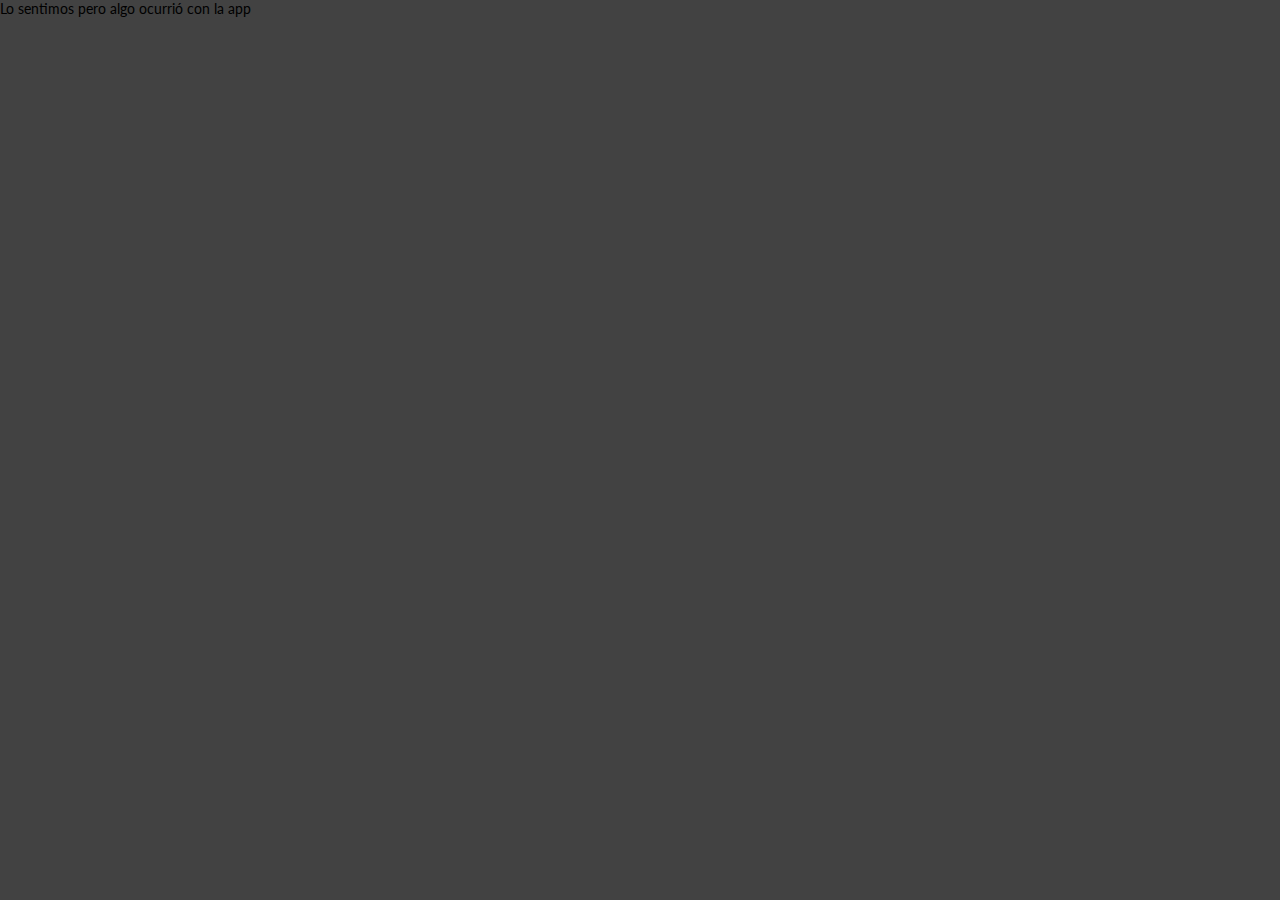
<file: index.html>
<!DOCTYPE html>
<html>

<head>
    <meta charset='utf-8'>
    <meta http-equiv='X-UA-Compatible' content='IE=edge'>
    <title>Visitante sonoro</title>
    <meta name='viewport' content='width=device-width, initial-scale=1'>
    <link rel='stylesheet' type='text/css' media='screen' href='scripts/app.css?n=17'>
    <link rel='stylesheet' type='text/css' media='screen' href='./scripts/classes/Musico.css?n=17'> 
    <link rel='stylesheet' type='text/css' media='screen' href='./scripts/classes/Musicos.css?n=17'> 
    <link href="scripts/componentes/utilidades/mapbox-gl.css" rel="stylesheet">
    <script src="scripts/componentes/utilidades/mapbox-gl.js"></script>
    <!-- <link href="https://api.mapbox.com/mapbox-gl-js/v2.14.1/mapbox-gl.css?n=17" rel="stylesheet">
    <script src="https://api.mapbox.com/mapbox-gl-js/v2.14.1/mapbox-gl.js?n=17"></script> -->
    <script src='scripts/app.js?n=17' defer type="module"></script>
</head>

<body>
</body>

</html>
</file>
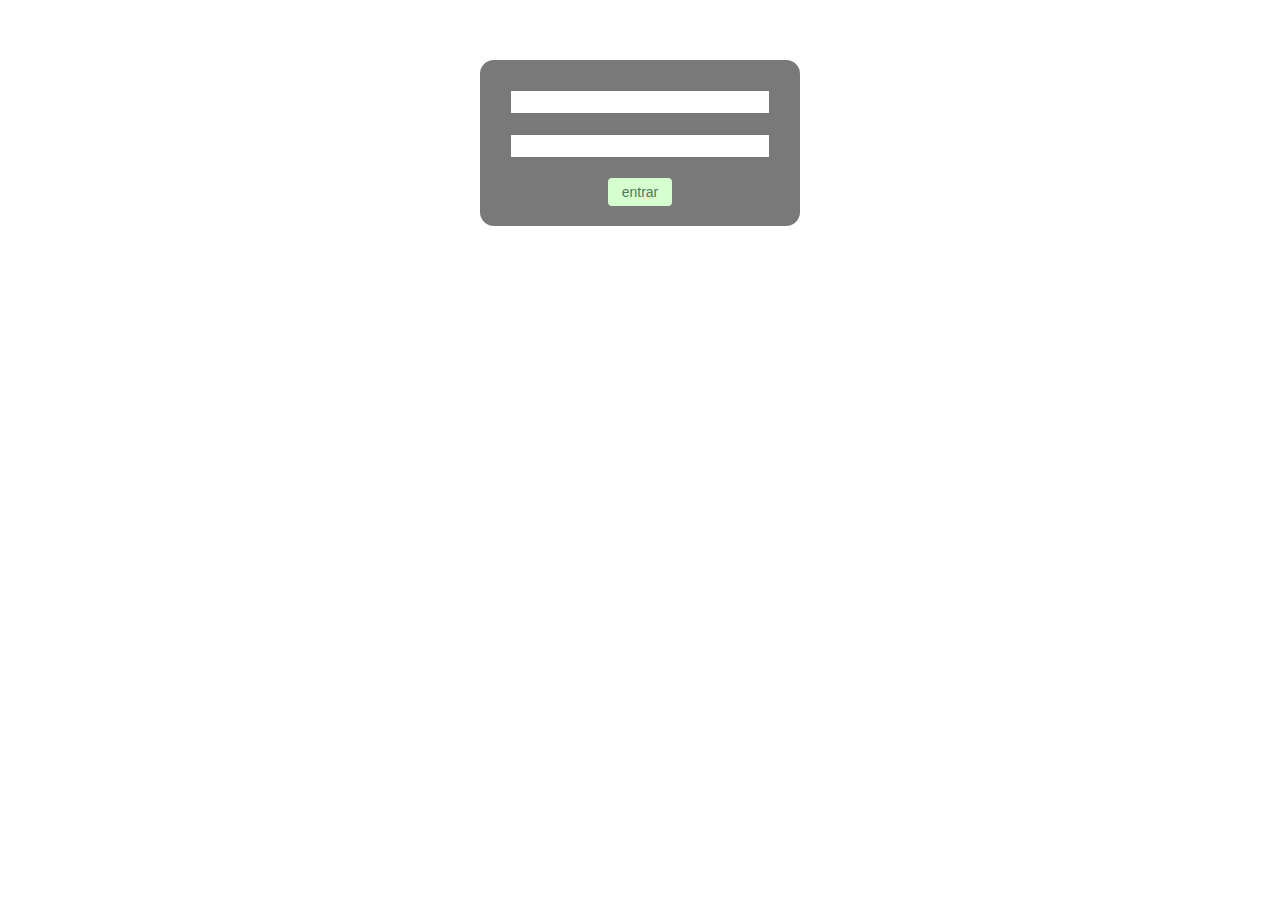
<file: admin/index.html>
<!DOCTYPE html>
<html>
<head>
    <meta charset='utf-8'>
    <meta http-equiv='X-UA-Compatible' content='IE=edge'>
    <title>Visitante Admin</title>
    <meta name='viewport' content='width=device-width, initial-scale=1'>
    <link rel='stylesheet' type='text/css' media='screen' href='scripts/main.css?ad=6'>
    <script defer src="scripts/main.js?ad=6" type="module"> </script> 
</head>
<body>

</body>
</html>
</file>
<file: scripts/app.css>
@import url('https://fonts.googleapis.com/css2?family=Lato:wght@300&display=swap');

* {
    padding: 0;
    margin: 0;
    box-sizing: border-box;
}

:root{
    font-size: 14px;
}

body {
    background-color: rgb(66, 66, 66);
    font-family: 'Lato', sans-serif;
}

main {
    position: relative;
}

.info-perfil{
    position: fixed;
    top: 10%;
    left: 10%;
    width: 80%;
    height: 70%;
    z-index: 90;
    border-radius: 12px;
    visibility: hidden;
    padding: 15px 0px;
    background-color: #eeeeee;
    box-shadow: 0px 0px 8px rgb(72, 72, 72);
}

#map{
    position: fixed;
    top: 0px;
    left: 0px;
    bottom: 0px;
    width: 100%;
    height: 100%;
    visibility: hidden;
    z-index: 80;
}

.marker {
    display: block;
    border-radius: 50%;
    cursor: pointer;
    padding: 0;
}

.cerrar{
    width:100%;
    position: relative;
}

.cerrar span{
    position: absolute;
    right: -15px;
    top: -30px;
    cursor: pointer;
    background-color: rgb(41, 49, 68);
    color:aliceblue;
    padding: 9px 14px;
    border-radius: 50%;
    font-size: 1.3rem;
    box-shadow: 0px 0px 8px rgb(85, 85, 85);
    transition: 0.4s;
}

.cerrar span:hover{
    background-color: rgb(108, 134, 196);
    transform: scale(1.1);
}

@keyframes aparecer{
    0%{
        visibility: hidden;
        opacity:0;
    }
    100%{
        visibility: visible;
        opacity: 1;
    }
}

@keyframes desaparecer{
    0%{
        visibility: visible;
        opacity:1;
    }
    100%{
        visibility: hidden;
        opacity: 0;
    }
}
</file>
<file: scripts/classes/Musico.css>
.perfilC{
    background-color: #eeeeee;
    display: flex;
    padding: 2% 2% 8%;
}

.perfilC>div:first-child{
    width:30%;
}
.perfilC>div:nth-child(2){
    width:70%;
}

.perfil-img{
    padding: 3% 0%;
    text-align: center;
}

.perfil-img img{
    max-height: 30vh;
    max-width: 80%;
    border-radius: 14px;
}

.perfil-info{
    display: flex;
    flex-wrap: wrap;
    padding: 2% 0%;
    overflow: scroll;
}

.perfil-info>div{
    width:100%;
}

.perfil-detalles h2{
    color:rgb(111, 111, 111);
    font-size: 2rem;
}

.perfil-detalles p{
    color:rgb(81, 81, 81);
    margin-top: 2%;
    font-size: 1rem;
}

.perfil-grabaciones{
    border:1px solid rgb(216, 216, 216);
    border-radius: 12px;
    overflow: scroll;
    color:#fafafa;
    margin-top: 3%;
    height: auto;
    max-height: 33vh;
}

.perfil-grabaciones>div{
    cursor:pointer;
    padding: 2%;
}

.perfil-grabaciones>div:nth-child(odd){
    background-color: rgb(92, 92, 92);
    
}

.perfil-grabaciones>div:nth-child(even){
    background-color: rgb(108, 108, 108);
}
</file>
<file: scripts/classes/Musicos.css>
.perlifesC{
    background-color: #eeeeee;
    display: flex;
    padding: 4% 2% 20%;
    min-height: 50vh;
    display: flex;
    flex-wrap: wrap;
    visibility:0;
    opacity:0;
    animation: aparecer 3s ease-in forwards;
}

.perfiles-item{
    width:30%;
    display: flex;
    flex-wrap: wrap;
    justify-content: center;
    flex-direction: row;
    margin-bottom: 50px;
}

.perfiles-item>div:nth-child(1){
    width:40%;
    text-align: center;
    cursor:pointer;
    height: 160px;
    max-height: 160px;
    overflow: hidden;
    background-color: black;
    border-radius: 12px;
    display: flex;
    align-items: center;
    justify-content: center;
}

.perfiles-item img{
    width:110%;
}

.perfiles-item>div:nth-child(2){
    width: 100%;
}



.perfiles-item h2{
    margin: auto;
    margin-top: 4px;
    font-size: 1.3rem;
    text-align: center;
    width:50%;
    cursor:pointer;
}
</file>
<file: scripts/componentes/utilidades/mapbox-gl.css>
.mapboxgl-map{-webkit-tap-highlight-color:rgb(0 0 0/0);font:12px/20px Helvetica Neue,Arial,Helvetica,sans-serif;overflow:hidden;position:relative}.mapboxgl-canvas{left:0;position:absolute;top:0}.mapboxgl-map:-webkit-full-screen{height:100%;width:100%}.mapboxgl-canary{background-color:salmon}.mapboxgl-canvas-container.mapboxgl-interactive,.mapboxgl-ctrl-group button.mapboxgl-ctrl-compass{cursor:grab;-webkit-user-select:none;user-select:none}.mapboxgl-canvas-container.mapboxgl-interactive.mapboxgl-track-pointer{cursor:pointer}.mapboxgl-canvas-container.mapboxgl-interactive:active,.mapboxgl-ctrl-group button.mapboxgl-ctrl-compass:active{cursor:grabbing}.mapboxgl-canvas-container.mapboxgl-touch-zoom-rotate,.mapboxgl-canvas-container.mapboxgl-touch-zoom-rotate .mapboxgl-canvas{touch-action:pan-x pan-y}.mapboxgl-canvas-container.mapboxgl-touch-drag-pan,.mapboxgl-canvas-container.mapboxgl-touch-drag-pan .mapboxgl-canvas{touch-action:pinch-zoom}.mapboxgl-canvas-container.mapboxgl-touch-zoom-rotate.mapboxgl-touch-drag-pan,.mapboxgl-canvas-container.mapboxgl-touch-zoom-rotate.mapboxgl-touch-drag-pan .mapboxgl-canvas{touch-action:none}.mapboxgl-ctrl-bottom-left,.mapboxgl-ctrl-bottom-right,.mapboxgl-ctrl-top-left,.mapboxgl-ctrl-top-right{pointer-events:none;position:absolute;z-index:2}.mapboxgl-ctrl-top-left{left:0;top:0}.mapboxgl-ctrl-top-right{right:0;top:0}.mapboxgl-ctrl-bottom-left{bottom:0;left:0}.mapboxgl-ctrl-bottom-right{bottom:0;right:0}.mapboxgl-ctrl{clear:both;pointer-events:auto;transform:translate(0)}.mapboxgl-ctrl-top-left .mapboxgl-ctrl{float:left;margin:10px 0 0 10px}.mapboxgl-ctrl-top-right .mapboxgl-ctrl{float:right;margin:10px 10px 0 0}.mapboxgl-ctrl-bottom-left .mapboxgl-ctrl{float:left;margin:0 0 10px 10px}.mapboxgl-ctrl-bottom-right .mapboxgl-ctrl{float:right;margin:0 10px 10px 0}.mapboxgl-ctrl-group{background:#fff;border-radius:4px}.mapboxgl-ctrl-group:not(:empty){box-shadow:0 0 0 2px rgba(0,0,0,.1)}@media (-ms-high-contrast:active){.mapboxgl-ctrl-group:not(:empty){box-shadow:0 0 0 2px ButtonText}}.mapboxgl-ctrl-group button{background-color:transparent;border:0;box-sizing:border-box;cursor:pointer;display:block;height:29px;outline:none;overflow:hidden;padding:0;width:29px}.mapboxgl-ctrl-group button+button{border-top:1px solid #ddd}.mapboxgl-ctrl button .mapboxgl-ctrl-icon{background-position:50%;background-repeat:no-repeat;display:block;height:100%;width:100%}@media (-ms-high-contrast:active){.mapboxgl-ctrl-icon{background-color:transparent}.mapboxgl-ctrl-group button+button{border-top:1px solid ButtonText}}.mapboxgl-ctrl-attrib-button:focus,.mapboxgl-ctrl-group button:focus{box-shadow:0 0 2px 2px #0096ff}.mapboxgl-ctrl button:disabled{cursor:not-allowed}.mapboxgl-ctrl button:disabled .mapboxgl-ctrl-icon{opacity:.25}.mapboxgl-ctrl-group button:first-child{border-radius:4px 4px 0 0}.mapboxgl-ctrl-group button:last-child{border-radius:0 0 4px 4px}.mapboxgl-ctrl-group button:only-child{border-radius:inherit}.mapboxgl-ctrl button:not(:disabled):hover{background-color:rgb(0 0 0/5%)}.mapboxgl-ctrl-group button:focus:focus-visible{box-shadow:0 0 2px 2px #0096ff}.mapboxgl-ctrl-group button:focus:not(:focus-visible){box-shadow:none}.mapboxgl-ctrl button.mapboxgl-ctrl-zoom-out .mapboxgl-ctrl-icon{background-image:url("data:image/svg+xml;charset=utf-8,%3Csvg xmlns='http://www.w3.org/2000/svg' fill='%23333' viewBox='0 0 29 29'%3E%3Cpath d='M10 13c-.75 0-1.5.75-1.5 1.5S9.25 16 10 16h9c.75 0 1.5-.75 1.5-1.5S19.75 13 19 13h-9z'/%3E%3C/svg%3E")}.mapboxgl-ctrl button.mapboxgl-ctrl-zoom-in .mapboxgl-ctrl-icon{background-image:url("data:image/svg+xml;charset=utf-8,%3Csvg xmlns='http://www.w3.org/2000/svg' fill='%23333' viewBox='0 0 29 29'%3E%3Cpath d='M14.5 8.5c-.75 0-1.5.75-1.5 1.5v3h-3c-.75 0-1.5.75-1.5 1.5S9.25 16 10 16h3v3c0 .75.75 1.5 1.5 1.5S16 19.75 16 19v-3h3c.75 0 1.5-.75 1.5-1.5S19.75 13 19 13h-3v-3c0-.75-.75-1.5-1.5-1.5z'/%3E%3C/svg%3E")}@media (-ms-high-contrast:active){.mapboxgl-ctrl button.mapboxgl-ctrl-zoom-out .mapboxgl-ctrl-icon{background-image:url("data:image/svg+xml;charset=utf-8,%3Csvg xmlns='http://www.w3.org/2000/svg' fill='%23fff' viewBox='0 0 29 29'%3E%3Cpath d='M10 13c-.75 0-1.5.75-1.5 1.5S9.25 16 10 16h9c.75 0 1.5-.75 1.5-1.5S19.75 13 19 13h-9z'/%3E%3C/svg%3E")}.mapboxgl-ctrl button.mapboxgl-ctrl-zoom-in .mapboxgl-ctrl-icon{background-image:url("data:image/svg+xml;charset=utf-8,%3Csvg xmlns='http://www.w3.org/2000/svg' fill='%23fff' viewBox='0 0 29 29'%3E%3Cpath d='M14.5 8.5c-.75 0-1.5.75-1.5 1.5v3h-3c-.75 0-1.5.75-1.5 1.5S9.25 16 10 16h3v3c0 .75.75 1.5 1.5 1.5S16 19.75 16 19v-3h3c.75 0 1.5-.75 1.5-1.5S19.75 13 19 13h-3v-3c0-.75-.75-1.5-1.5-1.5z'/%3E%3C/svg%3E")}}@media (-ms-high-contrast:black-on-white){.mapboxgl-ctrl button.mapboxgl-ctrl-zoom-out .mapboxgl-ctrl-icon{background-image:url("data:image/svg+xml;charset=utf-8,%3Csvg xmlns='http://www.w3.org/2000/svg' fill='%23000' viewBox='0 0 29 29'%3E%3Cpath d='M10 13c-.75 0-1.5.75-1.5 1.5S9.25 16 10 16h9c.75 0 1.5-.75 1.5-1.5S19.75 13 19 13h-9z'/%3E%3C/svg%3E")}.mapboxgl-ctrl button.mapboxgl-ctrl-zoom-in .mapboxgl-ctrl-icon{background-image:url("data:image/svg+xml;charset=utf-8,%3Csvg xmlns='http://www.w3.org/2000/svg' fill='%23000' viewBox='0 0 29 29'%3E%3Cpath d='M14.5 8.5c-.75 0-1.5.75-1.5 1.5v3h-3c-.75 0-1.5.75-1.5 1.5S9.25 16 10 16h3v3c0 .75.75 1.5 1.5 1.5S16 19.75 16 19v-3h3c.75 0 1.5-.75 1.5-1.5S19.75 13 19 13h-3v-3c0-.75-.75-1.5-1.5-1.5z'/%3E%3C/svg%3E")}}.mapboxgl-ctrl button.mapboxgl-ctrl-fullscreen .mapboxgl-ctrl-icon{background-image:url("data:image/svg+xml;charset=utf-8,%3Csvg xmlns='http://www.w3.org/2000/svg' fill='%23333' viewBox='0 0 29 29'%3E%3Cpath d='M24 16v5.5c0 1.75-.75 2.5-2.5 2.5H16v-1l3-1.5-4-5.5 1-1 5.5 4 1.5-3h1zM6 16l1.5 3 5.5-4 1 1-4 5.5 3 1.5v1H7.5C5.75 24 5 23.25 5 21.5V16h1zm7-11v1l-3 1.5 4 5.5-1 1-5.5-4L6 13H5V7.5C5 5.75 5.75 5 7.5 5H13zm11 2.5c0-1.75-.75-2.5-2.5-2.5H16v1l3 1.5-4 5.5 1 1 5.5-4 1.5 3h1V7.5z'/%3E%3C/svg%3E")}.mapboxgl-ctrl button.mapboxgl-ctrl-shrink .mapboxgl-ctrl-icon{background-image:url("data:image/svg+xml;charset=utf-8,%3Csvg xmlns='http://www.w3.org/2000/svg' viewBox='0 0 29 29'%3E%3Cpath d='M18.5 16c-1.75 0-2.5.75-2.5 2.5V24h1l1.5-3 5.5 4 1-1-4-5.5 3-1.5v-1h-5.5zM13 18.5c0-1.75-.75-2.5-2.5-2.5H5v1l3 1.5L4 24l1 1 5.5-4 1.5 3h1v-5.5zm3-8c0 1.75.75 2.5 2.5 2.5H24v-1l-3-1.5L25 5l-1-1-5.5 4L17 5h-1v5.5zM10.5 13c1.75 0 2.5-.75 2.5-2.5V5h-1l-1.5 3L5 4 4 5l4 5.5L5 12v1h5.5z'/%3E%3C/svg%3E")}@media (-ms-high-contrast:active){.mapboxgl-ctrl button.mapboxgl-ctrl-fullscreen .mapboxgl-ctrl-icon{background-image:url("data:image/svg+xml;charset=utf-8,%3Csvg xmlns='http://www.w3.org/2000/svg' fill='%23fff' viewBox='0 0 29 29'%3E%3Cpath d='M24 16v5.5c0 1.75-.75 2.5-2.5 2.5H16v-1l3-1.5-4-5.5 1-1 5.5 4 1.5-3h1zM6 16l1.5 3 5.5-4 1 1-4 5.5 3 1.5v1H7.5C5.75 24 5 23.25 5 21.5V16h1zm7-11v1l-3 1.5 4 5.5-1 1-5.5-4L6 13H5V7.5C5 5.75 5.75 5 7.5 5H13zm11 2.5c0-1.75-.75-2.5-2.5-2.5H16v1l3 1.5-4 5.5 1 1 5.5-4 1.5 3h1V7.5z'/%3E%3C/svg%3E")}.mapboxgl-ctrl button.mapboxgl-ctrl-shrink .mapboxgl-ctrl-icon{background-image:url("data:image/svg+xml;charset=utf-8,%3Csvg xmlns='http://www.w3.org/2000/svg' fill='%23fff' viewBox='0 0 29 29'%3E%3Cpath d='M18.5 16c-1.75 0-2.5.75-2.5 2.5V24h1l1.5-3 5.5 4 1-1-4-5.5 3-1.5v-1h-5.5zM13 18.5c0-1.75-.75-2.5-2.5-2.5H5v1l3 1.5L4 24l1 1 5.5-4 1.5 3h1v-5.5zm3-8c0 1.75.75 2.5 2.5 2.5H24v-1l-3-1.5L25 5l-1-1-5.5 4L17 5h-1v5.5zM10.5 13c1.75 0 2.5-.75 2.5-2.5V5h-1l-1.5 3L5 4 4 5l4 5.5L5 12v1h5.5z'/%3E%3C/svg%3E")}}@media (-ms-high-contrast:black-on-white){.mapboxgl-ctrl button.mapboxgl-ctrl-fullscreen .mapboxgl-ctrl-icon{background-image:url("data:image/svg+xml;charset=utf-8,%3Csvg xmlns='http://www.w3.org/2000/svg' fill='%23000' viewBox='0 0 29 29'%3E%3Cpath d='M24 16v5.5c0 1.75-.75 2.5-2.5 2.5H16v-1l3-1.5-4-5.5 1-1 5.5 4 1.5-3h1zM6 16l1.5 3 5.5-4 1 1-4 5.5 3 1.5v1H7.5C5.75 24 5 23.25 5 21.5V16h1zm7-11v1l-3 1.5 4 5.5-1 1-5.5-4L6 13H5V7.5C5 5.75 5.75 5 7.5 5H13zm11 2.5c0-1.75-.75-2.5-2.5-2.5H16v1l3 1.5-4 5.5 1 1 5.5-4 1.5 3h1V7.5z'/%3E%3C/svg%3E")}.mapboxgl-ctrl button.mapboxgl-ctrl-shrink .mapboxgl-ctrl-icon{background-image:url("data:image/svg+xml;charset=utf-8,%3Csvg xmlns='http://www.w3.org/2000/svg' fill='%23000' viewBox='0 0 29 29'%3E%3Cpath d='M18.5 16c-1.75 0-2.5.75-2.5 2.5V24h1l1.5-3 5.5 4 1-1-4-5.5 3-1.5v-1h-5.5zM13 18.5c0-1.75-.75-2.5-2.5-2.5H5v1l3 1.5L4 24l1 1 5.5-4 1.5 3h1v-5.5zm3-8c0 1.75.75 2.5 2.5 2.5H24v-1l-3-1.5L25 5l-1-1-5.5 4L17 5h-1v5.5zM10.5 13c1.75 0 2.5-.75 2.5-2.5V5h-1l-1.5 3L5 4 4 5l4 5.5L5 12v1h5.5z'/%3E%3C/svg%3E")}}.mapboxgl-ctrl button.mapboxgl-ctrl-compass .mapboxgl-ctrl-icon{background-image:url("data:image/svg+xml;charset=utf-8,%3Csvg xmlns='http://www.w3.org/2000/svg' fill='%23333' viewBox='0 0 29 29'%3E%3Cpath d='M10.5 14l4-8 4 8h-8z'/%3E%3Cpath id='south' d='M10.5 16l4 8 4-8h-8z' fill='%23ccc'/%3E%3C/svg%3E")}@media (-ms-high-contrast:active){.mapboxgl-ctrl button.mapboxgl-ctrl-compass .mapboxgl-ctrl-icon{background-image:url("data:image/svg+xml;charset=utf-8,%3Csvg xmlns='http://www.w3.org/2000/svg' fill='%23fff' viewBox='0 0 29 29'%3E%3Cpath d='M10.5 14l4-8 4 8h-8z'/%3E%3Cpath id='south' d='M10.5 16l4 8 4-8h-8z' fill='%23999'/%3E%3C/svg%3E")}}@media (-ms-high-contrast:black-on-white){.mapboxgl-ctrl button.mapboxgl-ctrl-compass .mapboxgl-ctrl-icon{background-image:url("data:image/svg+xml;charset=utf-8,%3Csvg xmlns='http://www.w3.org/2000/svg' fill='%23000' viewBox='0 0 29 29'%3E%3Cpath d='M10.5 14l4-8 4 8h-8z'/%3E%3Cpath id='south' d='M10.5 16l4 8 4-8h-8z' fill='%23ccc'/%3E%3C/svg%3E")}}.mapboxgl-ctrl button.mapboxgl-ctrl-geolocate .mapboxgl-ctrl-icon{background-image:url("data:image/svg+xml;charset=utf-8,%3Csvg viewBox='0 0 20 20' xmlns='http://www.w3.org/2000/svg' fill='%23333'%3E%3Cpath d='M10 4C9 4 9 5 9 5v.1A5 5 0 0 0 5.1 9H5s-1 0-1 1 1 1 1 1h.1A5 5 0 0 0 9 14.9v.1s0 1 1 1 1-1 1-1v-.1a5 5 0 0 0 3.9-3.9h.1s1 0 1-1-1-1-1-1h-.1A5 5 0 0 0 11 5.1V5s0-1-1-1zm0 2.5a3.5 3.5 0 1 1 0 7 3.5 3.5 0 1 1 0-7z'/%3E%3Ccircle id='dot' cx='10' cy='10' r='2'/%3E%3Cpath id='stroke' d='M14 5l1 1-9 9-1-1 9-9z' display='none'/%3E%3C/svg%3E")}.mapboxgl-ctrl button.mapboxgl-ctrl-geolocate:disabled .mapboxgl-ctrl-icon{background-image:url("data:image/svg+xml;charset=utf-8,%3Csvg viewBox='0 0 20 20' xmlns='http://www.w3.org/2000/svg' fill='%23aaa'%3E%3Cpath d='M10 4C9 4 9 5 9 5v.1A5 5 0 0 0 5.1 9H5s-1 0-1 1 1 1 1 1h.1A5 5 0 0 0 9 14.9v.1s0 1 1 1 1-1 1-1v-.1a5 5 0 0 0 3.9-3.9h.1s1 0 1-1-1-1-1-1h-.1A5 5 0 0 0 11 5.1V5s0-1-1-1zm0 2.5a3.5 3.5 0 1 1 0 7 3.5 3.5 0 1 1 0-7z'/%3E%3Ccircle id='dot' cx='10' cy='10' r='2'/%3E%3Cpath id='stroke' d='M14 5l1 1-9 9-1-1 9-9z' fill='%23f00'/%3E%3C/svg%3E")}.mapboxgl-ctrl button.mapboxgl-ctrl-geolocate.mapboxgl-ctrl-geolocate-active .mapboxgl-ctrl-icon{background-image:url("data:image/svg+xml;charset=utf-8,%3Csvg viewBox='0 0 20 20' xmlns='http://www.w3.org/2000/svg' fill='%2333b5e5'%3E%3Cpath d='M10 4C9 4 9 5 9 5v.1A5 5 0 0 0 5.1 9H5s-1 0-1 1 1 1 1 1h.1A5 5 0 0 0 9 14.9v.1s0 1 1 1 1-1 1-1v-.1a5 5 0 0 0 3.9-3.9h.1s1 0 1-1-1-1-1-1h-.1A5 5 0 0 0 11 5.1V5s0-1-1-1zm0 2.5a3.5 3.5 0 1 1 0 7 3.5 3.5 0 1 1 0-7z'/%3E%3Ccircle id='dot' cx='10' cy='10' r='2'/%3E%3Cpath id='stroke' d='M14 5l1 1-9 9-1-1 9-9z' display='none'/%3E%3C/svg%3E")}.mapboxgl-ctrl button.mapboxgl-ctrl-geolocate.mapboxgl-ctrl-geolocate-active-error .mapboxgl-ctrl-icon{background-image:url("data:image/svg+xml;charset=utf-8,%3Csvg viewBox='0 0 20 20' xmlns='http://www.w3.org/2000/svg' fill='%23e58978'%3E%3Cpath d='M10 4C9 4 9 5 9 5v.1A5 5 0 0 0 5.1 9H5s-1 0-1 1 1 1 1 1h.1A5 5 0 0 0 9 14.9v.1s0 1 1 1 1-1 1-1v-.1a5 5 0 0 0 3.9-3.9h.1s1 0 1-1-1-1-1-1h-.1A5 5 0 0 0 11 5.1V5s0-1-1-1zm0 2.5a3.5 3.5 0 1 1 0 7 3.5 3.5 0 1 1 0-7z'/%3E%3Ccircle id='dot' cx='10' cy='10' r='2'/%3E%3Cpath id='stroke' d='M14 5l1 1-9 9-1-1 9-9z' display='none'/%3E%3C/svg%3E")}.mapboxgl-ctrl button.mapboxgl-ctrl-geolocate.mapboxgl-ctrl-geolocate-background .mapboxgl-ctrl-icon{background-image:url("data:image/svg+xml;charset=utf-8,%3Csvg viewBox='0 0 20 20' xmlns='http://www.w3.org/2000/svg' fill='%2333b5e5'%3E%3Cpath d='M10 4C9 4 9 5 9 5v.1A5 5 0 0 0 5.1 9H5s-1 0-1 1 1 1 1 1h.1A5 5 0 0 0 9 14.9v.1s0 1 1 1 1-1 1-1v-.1a5 5 0 0 0 3.9-3.9h.1s1 0 1-1-1-1-1-1h-.1A5 5 0 0 0 11 5.1V5s0-1-1-1zm0 2.5a3.5 3.5 0 1 1 0 7 3.5 3.5 0 1 1 0-7z'/%3E%3Ccircle id='dot' cx='10' cy='10' r='2' display='none'/%3E%3Cpath id='stroke' d='M14 5l1 1-9 9-1-1 9-9z' display='none'/%3E%3C/svg%3E")}.mapboxgl-ctrl button.mapboxgl-ctrl-geolocate.mapboxgl-ctrl-geolocate-background-error .mapboxgl-ctrl-icon{background-image:url("data:image/svg+xml;charset=utf-8,%3Csvg viewBox='0 0 20 20' xmlns='http://www.w3.org/2000/svg' fill='%23e54e33'%3E%3Cpath d='M10 4C9 4 9 5 9 5v.1A5 5 0 0 0 5.1 9H5s-1 0-1 1 1 1 1 1h.1A5 5 0 0 0 9 14.9v.1s0 1 1 1 1-1 1-1v-.1a5 5 0 0 0 3.9-3.9h.1s1 0 1-1-1-1-1-1h-.1A5 5 0 0 0 11 5.1V5s0-1-1-1zm0 2.5a3.5 3.5 0 1 1 0 7 3.5 3.5 0 1 1 0-7z'/%3E%3Ccircle id='dot' cx='10' cy='10' r='2' display='none'/%3E%3Cpath id='stroke' d='M14 5l1 1-9 9-1-1 9-9z' display='none'/%3E%3C/svg%3E")}.mapboxgl-ctrl button.mapboxgl-ctrl-geolocate.mapboxgl-ctrl-geolocate-waiting .mapboxgl-ctrl-icon{animation:mapboxgl-spin 2s linear infinite}@media (-ms-high-contrast:active){.mapboxgl-ctrl button.mapboxgl-ctrl-geolocate .mapboxgl-ctrl-icon{background-image:url("data:image/svg+xml;charset=utf-8,%3Csvg viewBox='0 0 20 20' xmlns='http://www.w3.org/2000/svg' fill='%23fff'%3E%3Cpath d='M10 4C9 4 9 5 9 5v.1A5 5 0 0 0 5.1 9H5s-1 0-1 1 1 1 1 1h.1A5 5 0 0 0 9 14.9v.1s0 1 1 1 1-1 1-1v-.1a5 5 0 0 0 3.9-3.9h.1s1 0 1-1-1-1-1-1h-.1A5 5 0 0 0 11 5.1V5s0-1-1-1zm0 2.5a3.5 3.5 0 1 1 0 7 3.5 3.5 0 1 1 0-7z'/%3E%3Ccircle id='dot' cx='10' cy='10' r='2'/%3E%3Cpath id='stroke' d='M14 5l1 1-9 9-1-1 9-9z' display='none'/%3E%3C/svg%3E")}.mapboxgl-ctrl button.mapboxgl-ctrl-geolocate:disabled .mapboxgl-ctrl-icon{background-image:url("data:image/svg+xml;charset=utf-8,%3Csvg viewBox='0 0 20 20' xmlns='http://www.w3.org/2000/svg' fill='%23999'%3E%3Cpath d='M10 4C9 4 9 5 9 5v.1A5 5 0 0 0 5.1 9H5s-1 0-1 1 1 1 1 1h.1A5 5 0 0 0 9 14.9v.1s0 1 1 1 1-1 1-1v-.1a5 5 0 0 0 3.9-3.9h.1s1 0 1-1-1-1-1-1h-.1A5 5 0 0 0 11 5.1V5s0-1-1-1zm0 2.5a3.5 3.5 0 1 1 0 7 3.5 3.5 0 1 1 0-7z'/%3E%3Ccircle id='dot' cx='10' cy='10' r='2'/%3E%3Cpath id='stroke' d='M14 5l1 1-9 9-1-1 9-9z' fill='%23f00'/%3E%3C/svg%3E")}.mapboxgl-ctrl button.mapboxgl-ctrl-geolocate.mapboxgl-ctrl-geolocate-active .mapboxgl-ctrl-icon{background-image:url("data:image/svg+xml;charset=utf-8,%3Csvg viewBox='0 0 20 20' xmlns='http://www.w3.org/2000/svg' fill='%2333b5e5'%3E%3Cpath d='M10 4C9 4 9 5 9 5v.1A5 5 0 0 0 5.1 9H5s-1 0-1 1 1 1 1 1h.1A5 5 0 0 0 9 14.9v.1s0 1 1 1 1-1 1-1v-.1a5 5 0 0 0 3.9-3.9h.1s1 0 1-1-1-1-1-1h-.1A5 5 0 0 0 11 5.1V5s0-1-1-1zm0 2.5a3.5 3.5 0 1 1 0 7 3.5 3.5 0 1 1 0-7z'/%3E%3Ccircle id='dot' cx='10' cy='10' r='2'/%3E%3Cpath id='stroke' d='M14 5l1 1-9 9-1-1 9-9z' display='none'/%3E%3C/svg%3E")}.mapboxgl-ctrl button.mapboxgl-ctrl-geolocate.mapboxgl-ctrl-geolocate-active-error .mapboxgl-ctrl-icon{background-image:url("data:image/svg+xml;charset=utf-8,%3Csvg viewBox='0 0 20 20' xmlns='http://www.w3.org/2000/svg' fill='%23e58978'%3E%3Cpath d='M10 4C9 4 9 5 9 5v.1A5 5 0 0 0 5.1 9H5s-1 0-1 1 1 1 1 1h.1A5 5 0 0 0 9 14.9v.1s0 1 1 1 1-1 1-1v-.1a5 5 0 0 0 3.9-3.9h.1s1 0 1-1-1-1-1-1h-.1A5 5 0 0 0 11 5.1V5s0-1-1-1zm0 2.5a3.5 3.5 0 1 1 0 7 3.5 3.5 0 1 1 0-7z'/%3E%3Ccircle id='dot' cx='10' cy='10' r='2'/%3E%3Cpath id='stroke' d='M14 5l1 1-9 9-1-1 9-9z' display='none'/%3E%3C/svg%3E")}.mapboxgl-ctrl button.mapboxgl-ctrl-geolocate.mapboxgl-ctrl-geolocate-background .mapboxgl-ctrl-icon{background-image:url("data:image/svg+xml;charset=utf-8,%3Csvg viewBox='0 0 20 20' xmlns='http://www.w3.org/2000/svg' fill='%2333b5e5'%3E%3Cpath d='M10 4C9 4 9 5 9 5v.1A5 5 0 0 0 5.1 9H5s-1 0-1 1 1 1 1 1h.1A5 5 0 0 0 9 14.9v.1s0 1 1 1 1-1 1-1v-.1a5 5 0 0 0 3.9-3.9h.1s1 0 1-1-1-1-1-1h-.1A5 5 0 0 0 11 5.1V5s0-1-1-1zm0 2.5a3.5 3.5 0 1 1 0 7 3.5 3.5 0 1 1 0-7z'/%3E%3Ccircle id='dot' cx='10' cy='10' r='2' display='none'/%3E%3Cpath id='stroke' d='M14 5l1 1-9 9-1-1 9-9z' display='none'/%3E%3C/svg%3E")}.mapboxgl-ctrl button.mapboxgl-ctrl-geolocate.mapboxgl-ctrl-geolocate-background-error .mapboxgl-ctrl-icon{background-image:url("data:image/svg+xml;charset=utf-8,%3Csvg viewBox='0 0 20 20' xmlns='http://www.w3.org/2000/svg' fill='%23e54e33'%3E%3Cpath d='M10 4C9 4 9 5 9 5v.1A5 5 0 0 0 5.1 9H5s-1 0-1 1 1 1 1 1h.1A5 5 0 0 0 9 14.9v.1s0 1 1 1 1-1 1-1v-.1a5 5 0 0 0 3.9-3.9h.1s1 0 1-1-1-1-1-1h-.1A5 5 0 0 0 11 5.1V5s0-1-1-1zm0 2.5a3.5 3.5 0 1 1 0 7 3.5 3.5 0 1 1 0-7z'/%3E%3Ccircle id='dot' cx='10' cy='10' r='2' display='none'/%3E%3Cpath id='stroke' d='M14 5l1 1-9 9-1-1 9-9z' display='none'/%3E%3C/svg%3E")}}@media (-ms-high-contrast:black-on-white){.mapboxgl-ctrl button.mapboxgl-ctrl-geolocate .mapboxgl-ctrl-icon{background-image:url("data:image/svg+xml;charset=utf-8,%3Csvg viewBox='0 0 20 20' xmlns='http://www.w3.org/2000/svg' fill='%23000'%3E%3Cpath d='M10 4C9 4 9 5 9 5v.1A5 5 0 0 0 5.1 9H5s-1 0-1 1 1 1 1 1h.1A5 5 0 0 0 9 14.9v.1s0 1 1 1 1-1 1-1v-.1a5 5 0 0 0 3.9-3.9h.1s1 0 1-1-1-1-1-1h-.1A5 5 0 0 0 11 5.1V5s0-1-1-1zm0 2.5a3.5 3.5 0 1 1 0 7 3.5 3.5 0 1 1 0-7z'/%3E%3Ccircle id='dot' cx='10' cy='10' r='2'/%3E%3Cpath id='stroke' d='M14 5l1 1-9 9-1-1 9-9z' display='none'/%3E%3C/svg%3E")}.mapboxgl-ctrl button.mapboxgl-ctrl-geolocate:disabled .mapboxgl-ctrl-icon{background-image:url("data:image/svg+xml;charset=utf-8,%3Csvg viewBox='0 0 20 20' xmlns='http://www.w3.org/2000/svg' fill='%23666'%3E%3Cpath d='M10 4C9 4 9 5 9 5v.1A5 5 0 0 0 5.1 9H5s-1 0-1 1 1 1 1 1h.1A5 5 0 0 0 9 14.9v.1s0 1 1 1 1-1 1-1v-.1a5 5 0 0 0 3.9-3.9h.1s1 0 1-1-1-1-1-1h-.1A5 5 0 0 0 11 5.1V5s0-1-1-1zm0 2.5a3.5 3.5 0 1 1 0 7 3.5 3.5 0 1 1 0-7z'/%3E%3Ccircle id='dot' cx='10' cy='10' r='2'/%3E%3Cpath id='stroke' d='M14 5l1 1-9 9-1-1 9-9z' fill='%23f00'/%3E%3C/svg%3E")}}@keyframes mapboxgl-spin{0%{transform:rotate(0deg)}to{transform:rotate(1turn)}}a.mapboxgl-ctrl-logo{background-image:url("data:image/svg+xml;charset=utf-8,%3Csvg xmlns='http://www.w3.org/2000/svg' xmlns:xlink='http://www.w3.org/1999/xlink' fill-rule='evenodd' viewBox='0 0 88 23'%3E%3Cdefs%3E%3Cpath id='logo' d='M11.5 2.25c5.105 0 9.25 4.145 9.25 9.25s-4.145 9.25-9.25 9.25-9.25-4.145-9.25-9.25 4.145-9.25 9.25-9.25zM6.997 15.983c-.051-.338-.828-5.802 2.233-8.873a4.395 4.395 0 013.13-1.28c1.27 0 2.49.51 3.39 1.42.91.9 1.42 2.12 1.42 3.39 0 1.18-.449 2.301-1.28 3.13C12.72 16.93 7 16 7 16l-.003-.017zM15.3 10.5l-2 .8-.8 2-.8-2-2-.8 2-.8.8-2 .8 2 2 .8z'/%3E%3Cpath id='text' d='M50.63 8c.13 0 .23.1.23.23V9c.7-.76 1.7-1.18 2.73-1.18 2.17 0 3.95 1.85 3.95 4.17s-1.77 4.19-3.94 4.19c-1.04 0-2.03-.43-2.74-1.18v3.77c0 .13-.1.23-.23.23h-1.4c-.13 0-.23-.1-.23-.23V8.23c0-.12.1-.23.23-.23h1.4zm-3.86.01c.01 0 .01 0 .01-.01.13 0 .22.1.22.22v7.55c0 .12-.1.23-.23.23h-1.4c-.13 0-.23-.1-.23-.23V15c-.7.76-1.69 1.19-2.73 1.19-2.17 0-3.94-1.87-3.94-4.19 0-2.32 1.77-4.19 3.94-4.19 1.03 0 2.02.43 2.73 1.18v-.75c0-.12.1-.23.23-.23h1.4zm26.375-.19a4.24 4.24 0 00-4.16 3.29c-.13.59-.13 1.19 0 1.77a4.233 4.233 0 004.17 3.3c2.35 0 4.26-1.87 4.26-4.19 0-2.32-1.9-4.17-4.27-4.17zM60.63 5c.13 0 .23.1.23.23v3.76c.7-.76 1.7-1.18 2.73-1.18 1.88 0 3.45 1.4 3.84 3.28.13.59.13 1.2 0 1.8-.39 1.88-1.96 3.29-3.84 3.29-1.03 0-2.02-.43-2.73-1.18v.77c0 .12-.1.23-.23.23h-1.4c-.13 0-.23-.1-.23-.23V5.23c0-.12.1-.23.23-.23h1.4zm-34 11h-1.4c-.13 0-.23-.11-.23-.23V8.22c.01-.13.1-.22.23-.22h1.4c.13 0 .22.11.23.22v.68c.5-.68 1.3-1.09 2.16-1.1h.03c1.09 0 2.09.6 2.6 1.55.45-.95 1.4-1.55 2.44-1.56 1.62 0 2.93 1.25 2.9 2.78l.03 5.2c0 .13-.1.23-.23.23h-1.41c-.13 0-.23-.11-.23-.23v-4.59c0-.98-.74-1.71-1.62-1.71-.8 0-1.46.7-1.59 1.62l.01 4.68c0 .13-.11.23-.23.23h-1.41c-.13 0-.23-.11-.23-.23v-4.59c0-.98-.74-1.71-1.62-1.71-.85 0-1.54.79-1.6 1.8v4.5c0 .13-.1.23-.23.23zm53.615 0h-1.61c-.04 0-.08-.01-.12-.03-.09-.06-.13-.19-.06-.28l2.43-3.71-2.39-3.65a.213.213 0 01-.03-.12c0-.12.09-.21.21-.21h1.61c.13 0 .24.06.3.17l1.41 2.37 1.4-2.37a.34.34 0 01.3-.17h1.6c.04 0 .08.01.12.03.09.06.13.19.06.28l-2.37 3.65 2.43 3.7c0 .05.01.09.01.13 0 .12-.09.21-.21.21h-1.61c-.13 0-.24-.06-.3-.17l-1.44-2.42-1.44 2.42a.34.34 0 01-.3.17zm-7.12-1.49c-1.33 0-2.42-1.12-2.42-2.51 0-1.39 1.08-2.52 2.42-2.52 1.33 0 2.42 1.12 2.42 2.51 0 1.39-1.08 2.51-2.42 2.52zm-19.865 0c-1.32 0-2.39-1.11-2.42-2.48v-.07c.02-1.38 1.09-2.49 2.4-2.49 1.32 0 2.41 1.12 2.41 2.51 0 1.39-1.07 2.52-2.39 2.53zm-8.11-2.48c-.01 1.37-1.09 2.47-2.41 2.47s-2.42-1.12-2.42-2.51c0-1.39 1.08-2.52 2.4-2.52 1.33 0 2.39 1.11 2.41 2.48l.02.08zm18.12 2.47c-1.32 0-2.39-1.11-2.41-2.48v-.06c.02-1.38 1.09-2.48 2.41-2.48s2.42 1.12 2.42 2.51c0 1.39-1.09 2.51-2.42 2.51z'/%3E%3C/defs%3E%3Cmask id='clip'%3E%3Crect x='0' y='0' width='100%25' height='100%25' fill='white'/%3E%3Cuse xlink:href='%23logo'/%3E%3Cuse xlink:href='%23text'/%3E%3C/mask%3E%3Cg id='outline' opacity='0.3' stroke='%23000' stroke-width='3'%3E%3Ccircle mask='url(%23clip)' cx='11.5' cy='11.5' r='9.25'/%3E%3Cuse xlink:href='%23text' mask='url(%23clip)'/%3E%3C/g%3E%3Cg id='fill' opacity='0.9' fill='%23fff'%3E%3Cuse xlink:href='%23logo'/%3E%3Cuse xlink:href='%23text'/%3E%3C/g%3E%3C/svg%3E");background-repeat:no-repeat;cursor:pointer;display:block;height:23px;margin:0 0 -4px -4px;overflow:hidden;width:88px}a.mapboxgl-ctrl-logo.mapboxgl-compact{width:23px}@media (-ms-high-contrast:active){a.mapboxgl-ctrl-logo{background-color:transparent;background-image:url("data:image/svg+xml;charset=utf-8,%3Csvg xmlns='http://www.w3.org/2000/svg' xmlns:xlink='http://www.w3.org/1999/xlink' fill-rule='evenodd' viewBox='0 0 88 23'%3E%3Cdefs%3E%3Cpath id='logo' d='M11.5 2.25c5.105 0 9.25 4.145 9.25 9.25s-4.145 9.25-9.25 9.25-9.25-4.145-9.25-9.25 4.145-9.25 9.25-9.25zM6.997 15.983c-.051-.338-.828-5.802 2.233-8.873a4.395 4.395 0 013.13-1.28c1.27 0 2.49.51 3.39 1.42.91.9 1.42 2.12 1.42 3.39 0 1.18-.449 2.301-1.28 3.13C12.72 16.93 7 16 7 16l-.003-.017zM15.3 10.5l-2 .8-.8 2-.8-2-2-.8 2-.8.8-2 .8 2 2 .8z'/%3E%3Cpath id='text' d='M50.63 8c.13 0 .23.1.23.23V9c.7-.76 1.7-1.18 2.73-1.18 2.17 0 3.95 1.85 3.95 4.17s-1.77 4.19-3.94 4.19c-1.04 0-2.03-.43-2.74-1.18v3.77c0 .13-.1.23-.23.23h-1.4c-.13 0-.23-.1-.23-.23V8.23c0-.12.1-.23.23-.23h1.4zm-3.86.01c.01 0 .01 0 .01-.01.13 0 .22.1.22.22v7.55c0 .12-.1.23-.23.23h-1.4c-.13 0-.23-.1-.23-.23V15c-.7.76-1.69 1.19-2.73 1.19-2.17 0-3.94-1.87-3.94-4.19 0-2.32 1.77-4.19 3.94-4.19 1.03 0 2.02.43 2.73 1.18v-.75c0-.12.1-.23.23-.23h1.4zm26.375-.19a4.24 4.24 0 00-4.16 3.29c-.13.59-.13 1.19 0 1.77a4.233 4.233 0 004.17 3.3c2.35 0 4.26-1.87 4.26-4.19 0-2.32-1.9-4.17-4.27-4.17zM60.63 5c.13 0 .23.1.23.23v3.76c.7-.76 1.7-1.18 2.73-1.18 1.88 0 3.45 1.4 3.84 3.28.13.59.13 1.2 0 1.8-.39 1.88-1.96 3.29-3.84 3.29-1.03 0-2.02-.43-2.73-1.18v.77c0 .12-.1.23-.23.23h-1.4c-.13 0-.23-.1-.23-.23V5.23c0-.12.1-.23.23-.23h1.4zm-34 11h-1.4c-.13 0-.23-.11-.23-.23V8.22c.01-.13.1-.22.23-.22h1.4c.13 0 .22.11.23.22v.68c.5-.68 1.3-1.09 2.16-1.1h.03c1.09 0 2.09.6 2.6 1.55.45-.95 1.4-1.55 2.44-1.56 1.62 0 2.93 1.25 2.9 2.78l.03 5.2c0 .13-.1.23-.23.23h-1.41c-.13 0-.23-.11-.23-.23v-4.59c0-.98-.74-1.71-1.62-1.71-.8 0-1.46.7-1.59 1.62l.01 4.68c0 .13-.11.23-.23.23h-1.41c-.13 0-.23-.11-.23-.23v-4.59c0-.98-.74-1.71-1.62-1.71-.85 0-1.54.79-1.6 1.8v4.5c0 .13-.1.23-.23.23zm53.615 0h-1.61c-.04 0-.08-.01-.12-.03-.09-.06-.13-.19-.06-.28l2.43-3.71-2.39-3.65a.213.213 0 01-.03-.12c0-.12.09-.21.21-.21h1.61c.13 0 .24.06.3.17l1.41 2.37 1.4-2.37a.34.34 0 01.3-.17h1.6c.04 0 .08.01.12.03.09.06.13.19.06.28l-2.37 3.65 2.43 3.7c0 .05.01.09.01.13 0 .12-.09.21-.21.21h-1.61c-.13 0-.24-.06-.3-.17l-1.44-2.42-1.44 2.42a.34.34 0 01-.3.17zm-7.12-1.49c-1.33 0-2.42-1.12-2.42-2.51 0-1.39 1.08-2.52 2.42-2.52 1.33 0 2.42 1.12 2.42 2.51 0 1.39-1.08 2.51-2.42 2.52zm-19.865 0c-1.32 0-2.39-1.11-2.42-2.48v-.07c.02-1.38 1.09-2.49 2.4-2.49 1.32 0 2.41 1.12 2.41 2.51 0 1.39-1.07 2.52-2.39 2.53zm-8.11-2.48c-.01 1.37-1.09 2.47-2.41 2.47s-2.42-1.12-2.42-2.51c0-1.39 1.08-2.52 2.4-2.52 1.33 0 2.39 1.11 2.41 2.48l.02.08zm18.12 2.47c-1.32 0-2.39-1.11-2.41-2.48v-.06c.02-1.38 1.09-2.48 2.41-2.48s2.42 1.12 2.42 2.51c0 1.39-1.09 2.51-2.42 2.51z'/%3E%3C/defs%3E%3Cmask id='clip'%3E%3Crect x='0' y='0' width='100%25' height='100%25' fill='white'/%3E%3Cuse xlink:href='%23logo'/%3E%3Cuse xlink:href='%23text'/%3E%3C/mask%3E%3Cg id='outline' opacity='1' stroke='%23000' stroke-width='3'%3E%3Ccircle mask='url(%23clip)' cx='11.5' cy='11.5' r='9.25'/%3E%3Cuse xlink:href='%23text' mask='url(%23clip)'/%3E%3C/g%3E%3Cg id='fill' opacity='1' fill='%23fff'%3E%3Cuse xlink:href='%23logo'/%3E%3Cuse xlink:href='%23text'/%3E%3C/g%3E%3C/svg%3E")}}@media (-ms-high-contrast:black-on-white){a.mapboxgl-ctrl-logo{background-image:url("data:image/svg+xml;charset=utf-8,%3Csvg xmlns='http://www.w3.org/2000/svg' xmlns:xlink='http://www.w3.org/1999/xlink' fill-rule='evenodd' viewBox='0 0 88 23'%3E%3Cdefs%3E%3Cpath id='logo' d='M11.5 2.25c5.105 0 9.25 4.145 9.25 9.25s-4.145 9.25-9.25 9.25-9.25-4.145-9.25-9.25 4.145-9.25 9.25-9.25zM6.997 15.983c-.051-.338-.828-5.802 2.233-8.873a4.395 4.395 0 013.13-1.28c1.27 0 2.49.51 3.39 1.42.91.9 1.42 2.12 1.42 3.39 0 1.18-.449 2.301-1.28 3.13C12.72 16.93 7 16 7 16l-.003-.017zM15.3 10.5l-2 .8-.8 2-.8-2-2-.8 2-.8.8-2 .8 2 2 .8z'/%3E%3Cpath id='text' d='M50.63 8c.13 0 .23.1.23.23V9c.7-.76 1.7-1.18 2.73-1.18 2.17 0 3.95 1.85 3.95 4.17s-1.77 4.19-3.94 4.19c-1.04 0-2.03-.43-2.74-1.18v3.77c0 .13-.1.23-.23.23h-1.4c-.13 0-.23-.1-.23-.23V8.23c0-.12.1-.23.23-.23h1.4zm-3.86.01c.01 0 .01 0 .01-.01.13 0 .22.1.22.22v7.55c0 .12-.1.23-.23.23h-1.4c-.13 0-.23-.1-.23-.23V15c-.7.76-1.69 1.19-2.73 1.19-2.17 0-3.94-1.87-3.94-4.19 0-2.32 1.77-4.19 3.94-4.19 1.03 0 2.02.43 2.73 1.18v-.75c0-.12.1-.23.23-.23h1.4zm26.375-.19a4.24 4.24 0 00-4.16 3.29c-.13.59-.13 1.19 0 1.77a4.233 4.233 0 004.17 3.3c2.35 0 4.26-1.87 4.26-4.19 0-2.32-1.9-4.17-4.27-4.17zM60.63 5c.13 0 .23.1.23.23v3.76c.7-.76 1.7-1.18 2.73-1.18 1.88 0 3.45 1.4 3.84 3.28.13.59.13 1.2 0 1.8-.39 1.88-1.96 3.29-3.84 3.29-1.03 0-2.02-.43-2.73-1.18v.77c0 .12-.1.23-.23.23h-1.4c-.13 0-.23-.1-.23-.23V5.23c0-.12.1-.23.23-.23h1.4zm-34 11h-1.4c-.13 0-.23-.11-.23-.23V8.22c.01-.13.1-.22.23-.22h1.4c.13 0 .22.11.23.22v.68c.5-.68 1.3-1.09 2.16-1.1h.03c1.09 0 2.09.6 2.6 1.55.45-.95 1.4-1.55 2.44-1.56 1.62 0 2.93 1.25 2.9 2.78l.03 5.2c0 .13-.1.23-.23.23h-1.41c-.13 0-.23-.11-.23-.23v-4.59c0-.98-.74-1.71-1.62-1.71-.8 0-1.46.7-1.59 1.62l.01 4.68c0 .13-.11.23-.23.23h-1.41c-.13 0-.23-.11-.23-.23v-4.59c0-.98-.74-1.71-1.62-1.71-.85 0-1.54.79-1.6 1.8v4.5c0 .13-.1.23-.23.23zm53.615 0h-1.61c-.04 0-.08-.01-.12-.03-.09-.06-.13-.19-.06-.28l2.43-3.71-2.39-3.65a.213.213 0 01-.03-.12c0-.12.09-.21.21-.21h1.61c.13 0 .24.06.3.17l1.41 2.37 1.4-2.37a.34.34 0 01.3-.17h1.6c.04 0 .08.01.12.03.09.06.13.19.06.28l-2.37 3.65 2.43 3.7c0 .05.01.09.01.13 0 .12-.09.21-.21.21h-1.61c-.13 0-.24-.06-.3-.17l-1.44-2.42-1.44 2.42a.34.34 0 01-.3.17zm-7.12-1.49c-1.33 0-2.42-1.12-2.42-2.51 0-1.39 1.08-2.52 2.42-2.52 1.33 0 2.42 1.12 2.42 2.51 0 1.39-1.08 2.51-2.42 2.52zm-19.865 0c-1.32 0-2.39-1.11-2.42-2.48v-.07c.02-1.38 1.09-2.49 2.4-2.49 1.32 0 2.41 1.12 2.41 2.51 0 1.39-1.07 2.52-2.39 2.53zm-8.11-2.48c-.01 1.37-1.09 2.47-2.41 2.47s-2.42-1.12-2.42-2.51c0-1.39 1.08-2.52 2.4-2.52 1.33 0 2.39 1.11 2.41 2.48l.02.08zm18.12 2.47c-1.32 0-2.39-1.11-2.41-2.48v-.06c.02-1.38 1.09-2.48 2.41-2.48s2.42 1.12 2.42 2.51c0 1.39-1.09 2.51-2.42 2.51z'/%3E%3C/defs%3E%3Cmask id='clip'%3E%3Crect x='0' y='0' width='100%25' height='100%25' fill='white'/%3E%3Cuse xlink:href='%23logo'/%3E%3Cuse xlink:href='%23text'/%3E%3C/mask%3E%3Cg id='outline' opacity='1' stroke='%23fff' stroke-width='3' fill='%23fff'%3E%3Ccircle mask='url(%23clip)' cx='11.5' cy='11.5' r='9.25'/%3E%3Cuse xlink:href='%23text' mask='url(%23clip)'/%3E%3C/g%3E%3Cg id='fill' opacity='1' fill='%23000'%3E%3Cuse xlink:href='%23logo'/%3E%3Cuse xlink:href='%23text'/%3E%3C/g%3E%3C/svg%3E")}}.mapboxgl-ctrl.mapboxgl-ctrl-attrib{background-color:hsla(0,0%,100%,.5);margin:0;padding:0 5px}@media screen{.mapboxgl-ctrl-attrib.mapboxgl-compact{background-color:#fff;border-radius:12px;margin:10px;min-height:20px;padding:2px 24px 2px 0;position:relative}.mapboxgl-ctrl-attrib.mapboxgl-compact-show{padding:2px 28px 2px 8px;visibility:visible}.mapboxgl-ctrl-bottom-left>.mapboxgl-ctrl-attrib.mapboxgl-compact-show,.mapboxgl-ctrl-top-left>.mapboxgl-ctrl-attrib.mapboxgl-compact-show{border-radius:12px;padding:2px 8px 2px 28px}.mapboxgl-ctrl-attrib.mapboxgl-compact .mapboxgl-ctrl-attrib-inner{display:none}.mapboxgl-ctrl-attrib-button{background-color:hsla(0,0%,100%,.5);background-image:url("data:image/svg+xml;charset=utf-8,%3Csvg viewBox='0 0 20 20' xmlns='http://www.w3.org/2000/svg' fill-rule='evenodd'%3E%3Cpath d='M4 10a6 6 0 1 0 12 0 6 6 0 1 0-12 0m5-3a1 1 0 1 0 2 0 1 1 0 1 0-2 0m0 3a1 1 0 1 1 2 0v3a1 1 0 1 1-2 0'/%3E%3C/svg%3E");border:0;border-radius:12px;box-sizing:border-box;cursor:pointer;display:none;height:24px;outline:none;position:absolute;right:0;top:0;width:24px}.mapboxgl-ctrl-bottom-left .mapboxgl-ctrl-attrib-button,.mapboxgl-ctrl-top-left .mapboxgl-ctrl-attrib-button{left:0}.mapboxgl-ctrl-attrib.mapboxgl-compact .mapboxgl-ctrl-attrib-button,.mapboxgl-ctrl-attrib.mapboxgl-compact-show .mapboxgl-ctrl-attrib-inner{display:block}.mapboxgl-ctrl-attrib.mapboxgl-compact-show .mapboxgl-ctrl-attrib-button{background-color:rgb(0 0 0/5%)}.mapboxgl-ctrl-bottom-right>.mapboxgl-ctrl-attrib.mapboxgl-compact:after{bottom:0;right:0}.mapboxgl-ctrl-top-right>.mapboxgl-ctrl-attrib.mapboxgl-compact:after{right:0;top:0}.mapboxgl-ctrl-top-left>.mapboxgl-ctrl-attrib.mapboxgl-compact:after{left:0;top:0}.mapboxgl-ctrl-bottom-left>.mapboxgl-ctrl-attrib.mapboxgl-compact:after{bottom:0;left:0}}@media screen and (-ms-high-contrast:active){.mapboxgl-ctrl-attrib.mapboxgl-compact:after{background-image:url("data:image/svg+xml;charset=utf-8,%3Csvg viewBox='0 0 20 20' xmlns='http://www.w3.org/2000/svg' fill-rule='evenodd' fill='%23fff'%3E%3Cpath d='M4 10a6 6 0 1 0 12 0 6 6 0 1 0-12 0m5-3a1 1 0 1 0 2 0 1 1 0 1 0-2 0m0 3a1 1 0 1 1 2 0v3a1 1 0 1 1-2 0'/%3E%3C/svg%3E")}}@media screen and (-ms-high-contrast:black-on-white){.mapboxgl-ctrl-attrib.mapboxgl-compact:after{background-image:url("data:image/svg+xml;charset=utf-8,%3Csvg viewBox='0 0 20 20' xmlns='http://www.w3.org/2000/svg' fill-rule='evenodd'%3E%3Cpath d='M4 10a6 6 0 1 0 12 0 6 6 0 1 0-12 0m5-3a1 1 0 1 0 2 0 1 1 0 1 0-2 0m0 3a1 1 0 1 1 2 0v3a1 1 0 1 1-2 0'/%3E%3C/svg%3E")}}.mapboxgl-ctrl-attrib a{color:rgba(0,0,0,.75);text-decoration:none}.mapboxgl-ctrl-attrib a:hover{color:inherit;text-decoration:underline}.mapboxgl-ctrl-attrib .mapbox-improve-map{font-weight:700;margin-left:2px}.mapboxgl-attrib-empty{display:none}.mapboxgl-ctrl-scale{background-color:hsla(0,0%,100%,.75);border:2px solid #333;border-top:#333;box-sizing:border-box;color:#333;font-size:10px;padding:0 5px;white-space:nowrap}.mapboxgl-popup{display:flex;left:0;pointer-events:none;position:absolute;top:0;will-change:transform}.mapboxgl-popup-anchor-top,.mapboxgl-popup-anchor-top-left,.mapboxgl-popup-anchor-top-right{flex-direction:column}.mapboxgl-popup-anchor-bottom,.mapboxgl-popup-anchor-bottom-left,.mapboxgl-popup-anchor-bottom-right{flex-direction:column-reverse}.mapboxgl-popup-anchor-left{flex-direction:row}.mapboxgl-popup-anchor-right{flex-direction:row-reverse}.mapboxgl-popup-tip{border:10px solid transparent;height:0;width:0;z-index:1}.mapboxgl-popup-anchor-top .mapboxgl-popup-tip{align-self:center;border-bottom-color:#fff;border-top:none}.mapboxgl-popup-anchor-top-left .mapboxgl-popup-tip{align-self:flex-start;border-bottom-color:#fff;border-left:none;border-top:none}.mapboxgl-popup-anchor-top-right .mapboxgl-popup-tip{align-self:flex-end;border-bottom-color:#fff;border-right:none;border-top:none}.mapboxgl-popup-anchor-bottom .mapboxgl-popup-tip{align-self:center;border-bottom:none;border-top-color:#fff}.mapboxgl-popup-anchor-bottom-left .mapboxgl-popup-tip{align-self:flex-start;border-bottom:none;border-left:none;border-top-color:#fff}.mapboxgl-popup-anchor-bottom-right .mapboxgl-popup-tip{align-self:flex-end;border-bottom:none;border-right:none;border-top-color:#fff}.mapboxgl-popup-anchor-left .mapboxgl-popup-tip{align-self:center;border-left:none;border-right-color:#fff}.mapboxgl-popup-anchor-right .mapboxgl-popup-tip{align-self:center;border-left-color:#fff;border-right:none}.mapboxgl-popup-close-button{background-color:transparent;border:0;border-radius:0 3px 0 0;cursor:pointer;position:absolute;right:0;top:0}.mapboxgl-popup-close-button:hover{background-color:rgb(0 0 0/5%)}.mapboxgl-popup-content{background:#fff;border-radius:3px;box-shadow:0 1px 2px rgba(0,0,0,.1);padding:10px 10px 15px;pointer-events:auto;position:relative}.mapboxgl-popup-anchor-top-left .mapboxgl-popup-content{border-top-left-radius:0}.mapboxgl-popup-anchor-top-right .mapboxgl-popup-content{border-top-right-radius:0}.mapboxgl-popup-anchor-bottom-left .mapboxgl-popup-content{border-bottom-left-radius:0}.mapboxgl-popup-anchor-bottom-right .mapboxgl-popup-content{border-bottom-right-radius:0}.mapboxgl-popup-track-pointer{display:none}.mapboxgl-popup-track-pointer *{pointer-events:none;user-select:none}.mapboxgl-map:hover .mapboxgl-popup-track-pointer{display:flex}.mapboxgl-map:active .mapboxgl-popup-track-pointer{display:none}.mapboxgl-marker{left:0;opacity:1;position:absolute;top:0;transition:opacity .2s;will-change:transform}.mapboxgl-user-location-dot,.mapboxgl-user-location-dot:before{background-color:#1da1f2;border-radius:50%;height:15px;width:15px}.mapboxgl-user-location-dot:before{animation:mapboxgl-user-location-dot-pulse 2s infinite;content:"";position:absolute}.mapboxgl-user-location-dot:after{border:2px solid #fff;border-radius:50%;box-shadow:0 0 3px rgba(0,0,0,.35);box-sizing:border-box;content:"";height:19px;left:-2px;position:absolute;top:-2px;width:19px}.mapboxgl-user-location-show-heading .mapboxgl-user-location-heading{height:0;width:0}.mapboxgl-user-location-show-heading .mapboxgl-user-location-heading:after,.mapboxgl-user-location-show-heading .mapboxgl-user-location-heading:before{border-bottom:7.5px solid #4aa1eb;content:"";position:absolute}.mapboxgl-user-location-show-heading .mapboxgl-user-location-heading:before{border-left:7.5px solid transparent;transform:translateY(-28px) skewY(-20deg)}.mapboxgl-user-location-show-heading .mapboxgl-user-location-heading:after{border-right:7.5px solid transparent;transform:translate(7.5px,-28px) skewY(20deg)}@keyframes mapboxgl-user-location-dot-pulse{0%{opacity:1;transform:scale(1)}70%{opacity:0;transform:scale(3)}to{opacity:0;transform:scale(1)}}.mapboxgl-user-location-dot-stale{background-color:#aaa}.mapboxgl-user-location-dot-stale:after{display:none}.mapboxgl-user-location-accuracy-circle{background-color:#1da1f233;border-radius:100%;height:1px;width:1px}.mapboxgl-crosshair,.mapboxgl-crosshair .mapboxgl-interactive,.mapboxgl-crosshair .mapboxgl-interactive:active{cursor:crosshair}.mapboxgl-boxzoom{background:#fff;border:2px dotted #202020;height:0;left:0;opacity:.5;position:absolute;top:0;width:0}@media print{.mapbox-improve-map{display:none}}.mapboxgl-scroll-zoom-blocker,.mapboxgl-touch-pan-blocker{align-items:center;background:rgba(0,0,0,.7);color:#fff;display:flex;font-family:-apple-system,BlinkMacSystemFont,Segoe UI,Helvetica,Arial,sans-serif;height:100%;justify-content:center;left:0;opacity:0;pointer-events:none;position:absolute;text-align:center;top:0;transition:opacity .75s ease-in-out;transition-delay:1s;width:100%}.mapboxgl-scroll-zoom-blocker-show,.mapboxgl-touch-pan-blocker-show{opacity:1;transition:opacity .1s ease-in-out}.mapboxgl-canvas-container.mapboxgl-touch-pan-blocker-override.mapboxgl-scrollable-page,.mapboxgl-canvas-container.mapboxgl-touch-pan-blocker-override.mapboxgl-scrollable-page .mapboxgl-canvas{touch-action:pan-x pan-y}
</file>
<file: admin/scripts/main.css>
* {
  margin: 0;
  padding: 0;
  box-sizing: border-box;
  font-size: 14px;
}

body {
  background-color: rgb(255, 255, 255);
}

.crear-btn {
  text-align: right;
  margin: 20px 30px;
}

.crear-btn span {
  background-color: rgb(21, 78, 193);
  box-shadow: rgba(122, 208, 245, 0.15) 0px 1px 3px 0px inset;
  padding: 6px 15px;
  border-radius: 12px;
  color: #f1ecec;
  cursor: pointer;
  font-size: 1.1rem;
  font-weight: bold;
}

.crear-btn span:hover {
  background-color: #3c8f27;
}
</file>
